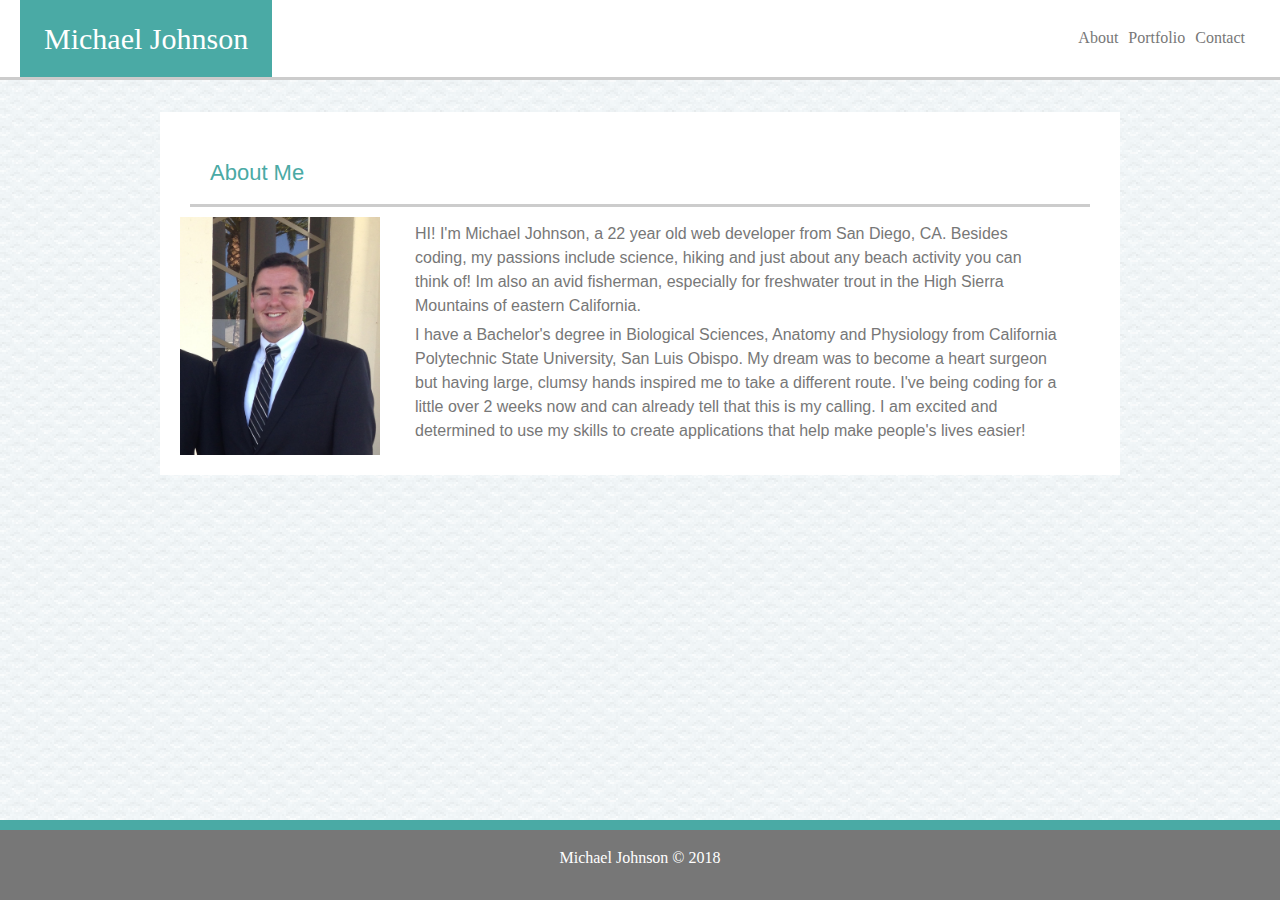
<file: index.html>
<!DOCTYPE html>
<html lang="en-us">
    <head>

        <meta charset="UTF-8">
        <title>About Me</title>
        <link rel="stylesheet" href="assets/css/reset.css">
        <link rel="stylesheet" href="assets/css/style.css">
    
    </head>
    
    <body>

        <header>
            <h1 id="logo">
                <strong>Michael Johnson</strong>
            </h1>
            <nav>
                <ul>
                    <li><a href="index.html">About</a></li>
                    <li><a href="portfolio.html">Portfolio</a></li>
                    <li><a href="contact.html">Contact</a></li>
                    
                </ul>
            </nav>
        </header>
        <br><br>

        <div class="container">
            <h2><strong>About Me</strong></h2>
            <section>
                <img id="prof_pic" src="assets/images/IMG_0090.jpg" alt="Profile Picture">
                <p>HI! I'm Michael Johnson, a 22 year old web developer from San Diego, CA. Besides coding, my passions include science, hiking and just about any beach activity you can think of! Im also an avid fisherman, especially for freshwater trout in the High Sierra Mountains of eastern California.</p>
                <p>I have a Bachelor's degree in Biological Sciences, Anatomy and Physiology from California Polytechnic State University, San Luis Obispo.  My dream was to become a heart surgeon but having large, clumsy hands inspired me to take a different route. I've being coding for a little over 2 weeks now and can already tell that this is my calling. I am excited and determined to use my skills to create applications that help make people's lives easier!</p>
            </section>
        </div>
        <br><br><br><br><br>

        <footer>
            <p>Michael Johnson &copy; 2018</p>
        </footer>

    </body>
</html>
</file>
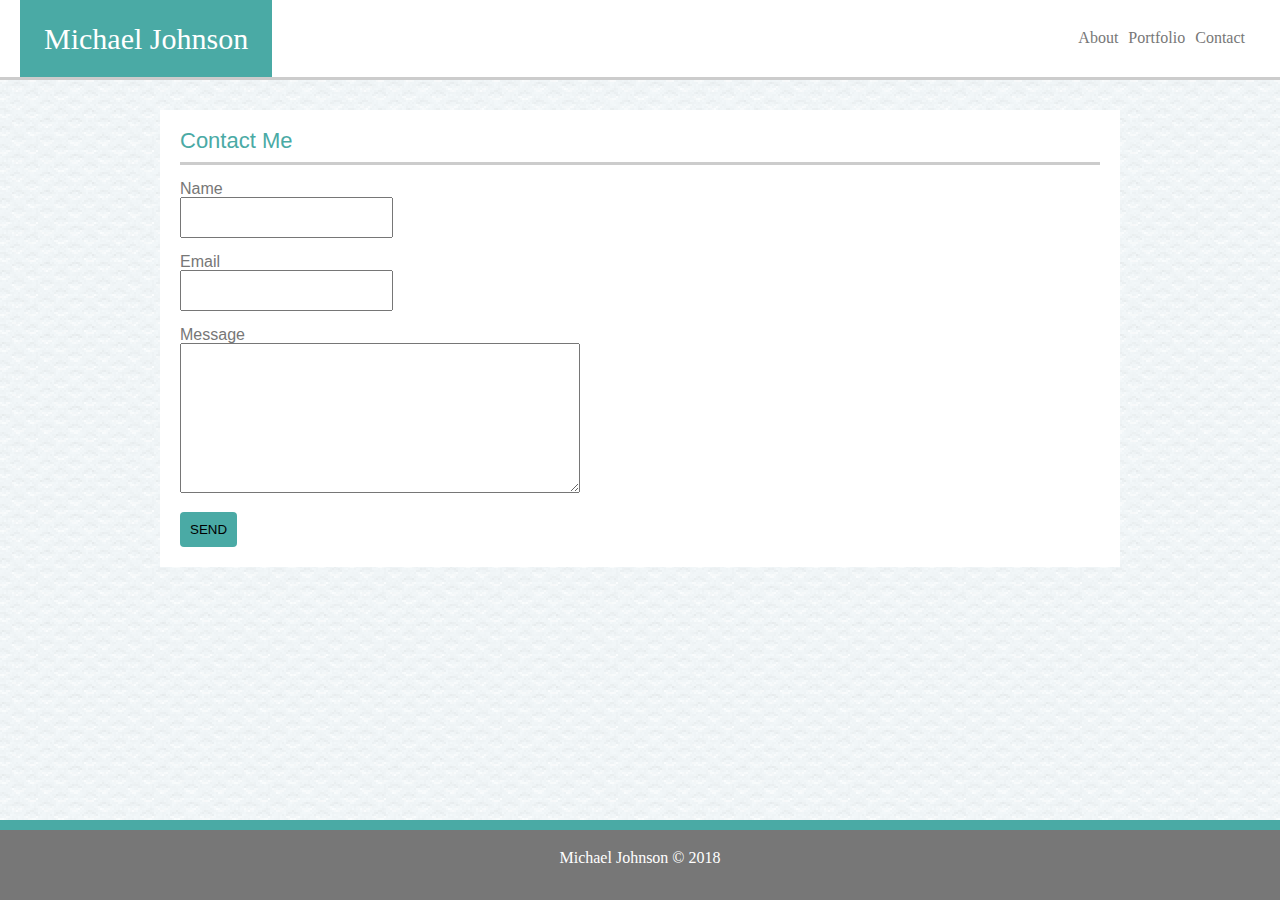
<file: contact.html>
<!DOCTYPE html>
<html>
    <head>
        <title>Contact</title>
        <link rel="stylesheet" href="assets/css/reset.css">
        <link rel="stylesheet" href="assets/css/style.css">
    </head>
    <body>
        <header>
                <h1 id="logo">
                        Michael Johnson
                </h1>
            <nav>
                <ul>
                    <li><a href="index.html">About</a></li>
                    <li><a href="portfolio.html">Portfolio</a></li>
                    <li><a href="contact.html">Contact</a></li>
                </ul>
            </nav>
        </header>
        <div class="container2">
            <h1 class="contact">Contact Me</h1>
            <form>
                <div class="form-control">
                    <label for="name">Name</label> <br />
                    <input type="text" name="name" id="name" />
                </div>
                <div class="form-control">
                    <label for="email">Email</label> <br />
                    <input type="text" name="email" id="email" />
                </div>
                <div class="form-control">
                    <label for="message">Message</label> <br />
                    <textarea name="message" id="message"></textarea>
                </div>
                <button class="submit-btn">Send</button>
            </form>

        </div>
        <footer>
            <p>Michael Johnson &copy; 2018</p>
        </footer>
    </body>
</html>
</file>
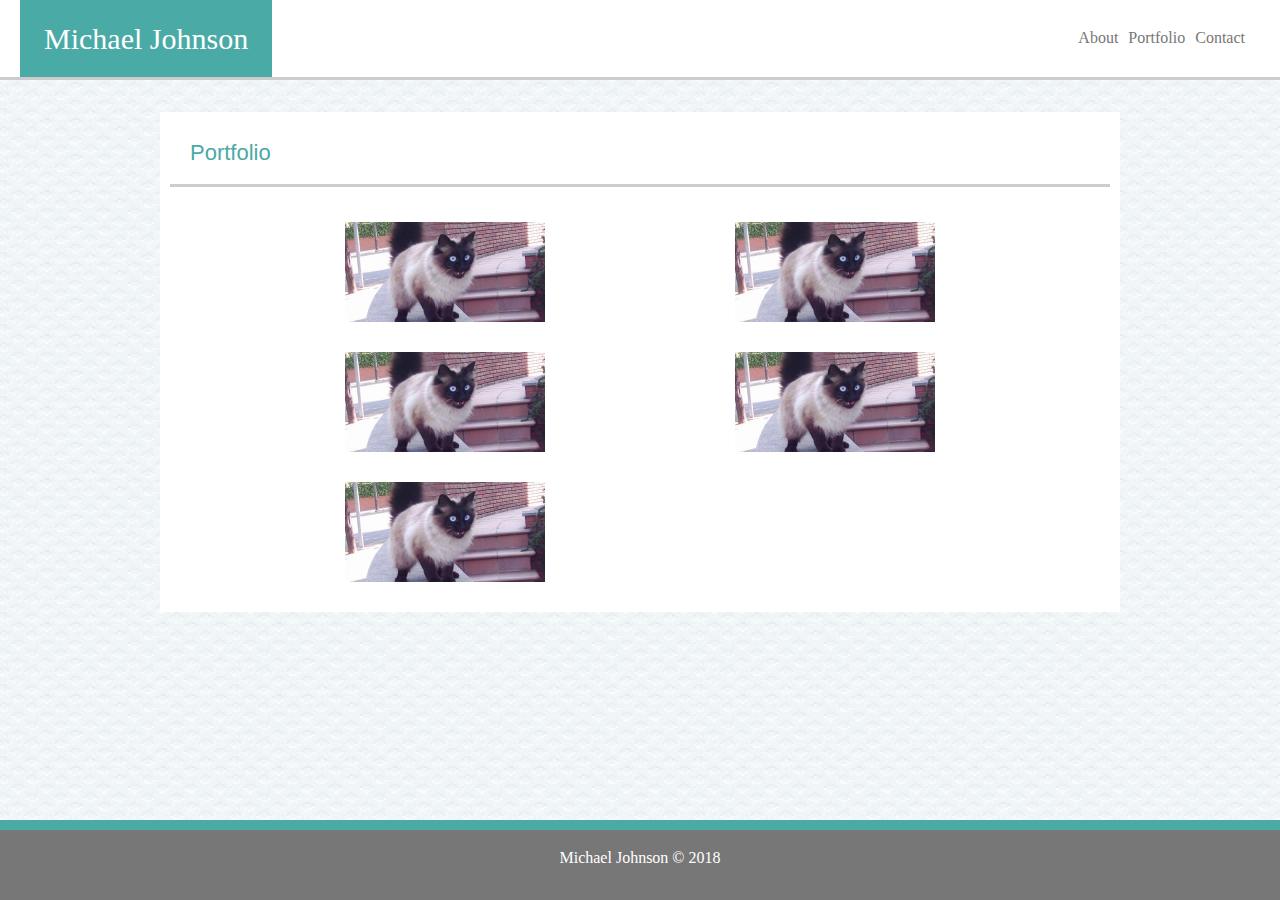
<file: portfolio.html>
<!DOCTYPE html>
<html>
    <head>
        <title>Portfolio</title>
        <link rel="stylesheet" href="assets/css/reset.css">
        <link rel="stylesheet" href="assets/css/style.css">
    </head>
    <body>
        <header>
                <h1 id="logo">
                        Michael Johnson
                </h1>
            <nav>
                <ul>
                    <li><a href="index.html">About</a></li>
                    <li><a href="portfolio.html">Portfolio</a></li>
                    <li><a href="contact.html">Contact</a></li>
                </ul>
            </nav>
        </header>
        <br><br>
        <div class="container3">
            
            <h1 class="portfolio">Portfolio</h1>
            <section class="images">
                
                    <img id="place_holder1" src="assets/images/random_pic.jpeg" alt="random_pic">
                    
                
                    <img id="place_holder2" src="assets/images/random_pic.jpeg" alt="random_pic">
                    
                    
                    <img id="place_holder3" src="assets/images/random_pic.jpeg" alt="random_pic">
                    
                
                    <img id="place_holder4" src="assets/images/random_pic.jpeg" alt="random_pic">
                   
                    <img id="place_holder5" src="assets/images/random_pic.jpeg" alt="random_pic">
                    
                
            </section>
        </div>
        <footer>
            <p>Michael Johnson &copy; 2018</p>
        </footer>

    
    </body>  
</html>
</file>
<file: assets/css/style.css>
* {
    box-sizing: border-box;
}

*, *:before, *:after {
    box-sizing: border-box;
}

body {
    padding: 0;
    margin: 0;
    font-family: Arial, Helvetica, sans-serif;
    color: #777777;
    background-image: url("../images/polaroid.png")
}

.container {
    padding: 20px;
    overflow: auto;
    background: #fff;
    margin: 0 auto;
    width: 960px;
   
}

.container2 {
    
    padding: 20px;
    overflow: auto;
    background: #fff;
    clear: both;
    width: 960px;
    margin: 30px auto

}

header, footer {
    font-family: 'Georgia', Times, Times New Roman, serif;
    height: 80px;
    background: #fff;
    padding: 20px;
    width: 100%;
}

header {
    border-bottom: solid;
    border-color: #ccc;
    overflow: hidden;
}

#logo {
    text-decoration: bold;
    font-size: 30px;
    width: auto;
    height: auto;
    margin-top: -20px;
    padding: 24px;
    text-align: center;
    background: #4aaaa5;
    color: #fff;
    float: left;
}

nav {
    float: right;
}

nav ul {
    padding: 10px;
    margin-bottom: 10px;
    list-style: none;
}

nav ul li {
    float: left;
    padding: 0 5px;
}

nav ul li a {
    color: #777;
    text-decoration: none;
}

h2 {
    font-size: 22px;
    color: #4aaaa5;
    margin: 10px;
    padding: 20px;
    background-color: #fff;
    border-bottom: solid;
    border-color: #ccc;

}
.contact {
    font-size: 22px;
    color: #4aaaa5;
    border-bottom: solid #ccc;
    padding-bottom: 10px;
}
section img {
    width: 200px;
    height: auto;
    float: left;
    margin-right: 5px;
}


section p {
    float: left;
    width: 70%;
    margin-left: 30px;
    margin-top: 5px;
    line-height: 150%;
}


form .form-control {
    margin: 16px 0;
}

form .form-control input, 
form .form-control textarea  {
    padding: 10px 5px;
    font-size: 15px;
}

form .form-control textarea {
    width: 400px;
    height: 150px;
}

.submit-btn {
    padding: 10px;
    background-color: #4aaaa5;
    text-align: center;
    text-transform: uppercase;
    border-radius: 4px;
    border: 0;
}


footer {
    text-align: center;
    color: #fff;
    border-top: solid;
    border-top-width: 10px;
    border-color: #4aaaa5;
    background: #777;
    position: absolute;
    bottom: 0
  
}

.container3 {
    margin: 0 auto;
    width: 960px;
    background: #fff;
    overflow: auto;
}

.images {
    padding: 15px;
    margin: 20px;
    
}

#place_holder1 {
    float: left;
    margin-left: 150px;
    margin-bottom: 30px;
}

#place_holder2 {
    float: right;
    margin-right: 150px;
    
}

#place_holder3 {
    clear: both;
    float: left;
    margin-left: 150px;
    margin-bottom: 30px;
    
}

#place_holder4 {
    float: right;
    margin-right: 150px;
    
    
}

#place_holder5 {
    clear: both;
    float: left;
    margin-left: 150px;
    margin-bottom: 30px;
    
}

.portfolio {
    font-size: 22px;
    color: #4aaaa5;
    margin: 10px;
    padding: 20px;
    background-color: #fff;
    border-bottom: solid;
    border-color: #ccc;

}
</file>
